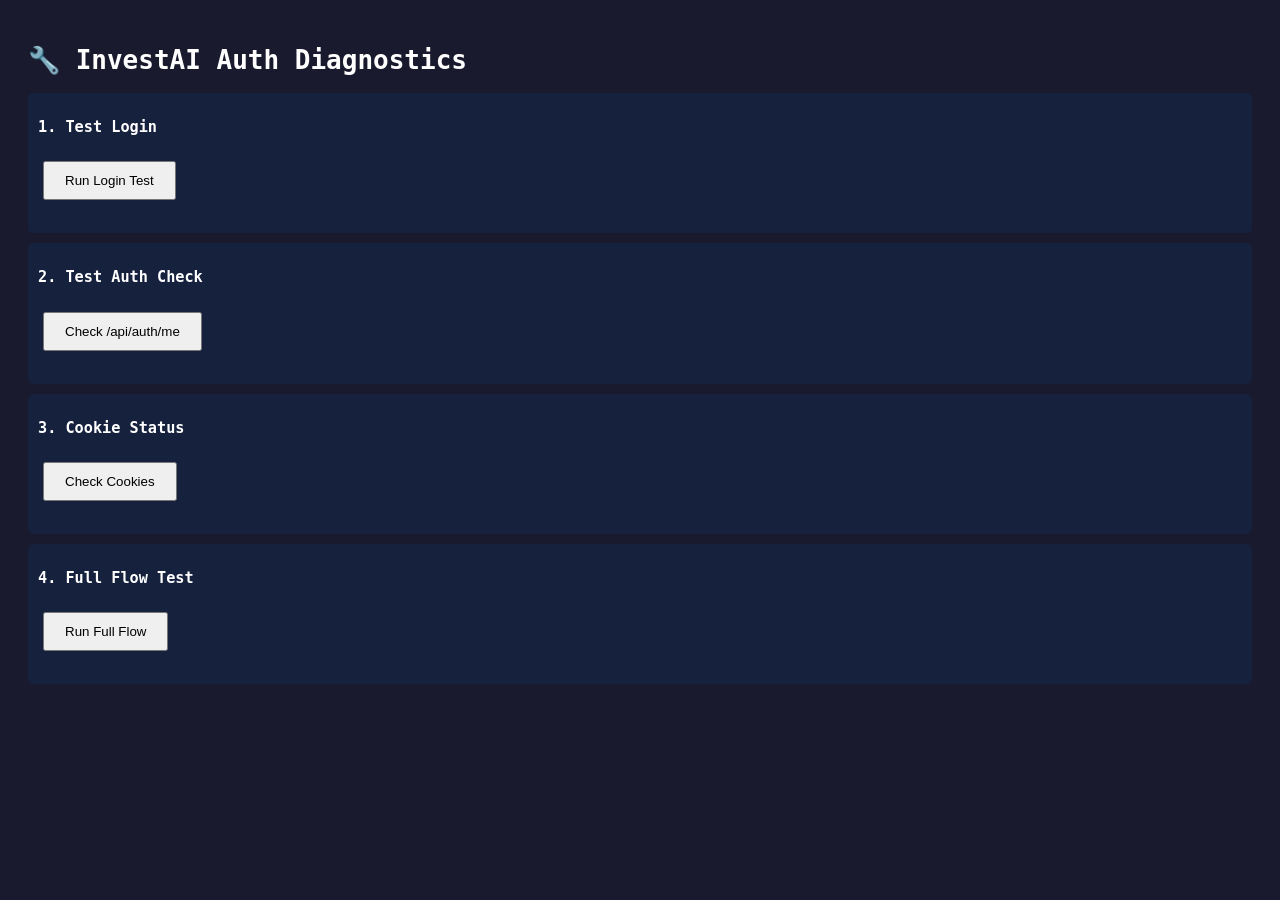
<file: dashboard/test-auth.html>
<!DOCTYPE html>
<html lang="pt-BR">
<head>
    <meta charset="UTF-8">
    <title>Test Auth - InvestAI</title>
    <style>
        body { font-family: monospace; padding: 20px; background: #1a1a2e; color: #fff; }
        .test { margin: 10px 0; padding: 10px; background: #16213e; border-radius: 5px; }
        .success { color: #4ade80; }
        .error { color: #f87171; }
        button { padding: 10px 20px; margin: 10px 5px; cursor: pointer; }
    </style>
</head>
<body>
    <h1>🔧 InvestAI Auth Diagnostics</h1>
    
    <div class="test">
        <h3>1. Test Login</h3>
        <button onclick="testLogin()">Run Login Test</button>
        <pre id="login-result"></pre>
    </div>

    <div class="test">
        <h3>2. Test Auth Check</h3>
        <button onclick="testAuthMe()">Check /api/auth/me</button>
        <pre id="auth-result"></pre>
    </div>

    <div class="test">
        <h3>3. Cookie Status</h3>
        <button onclick="checkCookies()">Check Cookies</button>
        <pre id="cookie-result"></pre>
    </div>

    <div class="test">
        <h3>4. Full Flow Test</h3>
        <button onclick="fullFlowTest()">Run Full Flow</button>
        <pre id="flow-result"></pre>
    </div>

    <script>
        async function testLogin() {
            const result = document.getElementById('login-result');
            result.textContent = 'Testing login...\n';
            
            try {
                const res = await fetch('/api/auth/login', {
                    method: 'POST',
                    headers: {'Content-Type': 'application/json'},
                    credentials: 'include',
                    body: JSON.stringify({username: 'hudson', password: 'hudson2026'})
                });
                
                result.textContent += `Status: ${res.status}\n`;
                result.textContent += `Headers:\n${Array.from(res.headers.entries()).map(([k,v]) => `  ${k}: ${v}`).join('\n')}\n`;
                
                const data = await res.json();
                result.textContent += `Response: ${JSON.stringify(data, null, 2)}\n`;
                
                if (res.ok) {
                    result.className = 'success';
                    result.textContent += '\n✅ Login successful!';
                } else {
                    result.className = 'error';
                    result.textContent += '\n❌ Login failed!';
                }
            } catch (e) {
                result.className = 'error';
                result.textContent += `\n❌ Error: ${e.message}`;
            }
        }

        async function testAuthMe() {
            const result = document.getElementById('auth-result');
            result.textContent = 'Checking authentication...\n';
            
            try {
                const res = await fetch('/api/auth/me', {
                    credentials: 'include',
                    cache: 'no-cache'
                });
                
                result.textContent += `Status: ${res.status}\n`;
                const data = await res.json();
                result.textContent += `Response: ${JSON.stringify(data, null, 2)}\n`;
                
                if (res.ok && data.username) {
                    result.className = 'success';
                    result.textContent += `\n✅ Authenticated as: ${data.username}`;
                } else {
                    result.className = 'error';
                    result.textContent += '\n❌ Not authenticated';
                }
            } catch (e) {
                result.className = 'error';
                result.textContent += `\n❌ Error: ${e.message}`;
            }
        }

        function checkCookies() {
            const result = document.getElementById('cookie-result');
            result.textContent = 'Checking cookies...\n\n';
            
            result.textContent += `document.cookie: "${document.cookie}"\n\n`;
            result.textContent += 'Note: HttpOnly cookies (like investai_token) are NOT visible to JavaScript.\n';
            result.textContent += 'This is NORMAL and secure behavior.\n\n';
            
            if (document.cookie.includes('investai_token')) {
                result.className = 'error';
                result.textContent += '❌ ERROR: investai_token should NOT be visible here (it should be HttpOnly)';
            } else {
                result.className = 'success';
                result.textContent += '✅ Good: Cookie is HttpOnly (not visible to JS)';
            }
        }

        async function fullFlowTest() {
            const result = document.getElementById('flow-result');
            result.textContent = '🧪 Starting full flow test...\n\n';
            
            // Step 1: Login
            result.textContent += '1️⃣ Logging in...\n';
            try {
                const loginRes = await fetch('/api/auth/login', {
                    method: 'POST',
                    headers: {'Content-Type': 'application/json'},
                    credentials: 'include',
                    body: JSON.stringify({username: 'hudson', password: 'hudson2026'})
                });
                
                const loginData = await loginRes.json();
                result.textContent += `   Status: ${loginRes.status}\n`;
                result.textContent += `   Response: ${JSON.stringify(loginData)}\n`;
                
                if (!loginRes.ok) {
                    result.className = 'error';
                    result.textContent += '\n❌ Login failed at step 1';
                    return;
                }
                
                result.textContent += '   ✅ Login successful\n\n';
                
                // Step 2: Wait 500ms (simulating redirect delay)
                result.textContent += '2️⃣ Waiting 500ms (simulating redirect)...\n';
                await new Promise(resolve => setTimeout(resolve, 500));
                result.textContent += '   ✅ Wait complete\n\n';
                
                // Step 3: Check auth
                result.textContent += '3️⃣ Checking authentication...\n';
                const authRes = await fetch('/api/auth/me', {
                    credentials: 'include',
                    cache: 'no-cache'
                });
                
                result.textContent += `   Status: ${authRes.status}\n`;
                const authData = await authRes.json();
                result.textContent += `   Response: ${JSON.stringify(authData)}\n`;
                
                if (authRes.ok && authData.username) {
                    result.className = 'success';
                    result.textContent += `\n✅✅✅ FULL FLOW SUCCESS! Authenticated as: ${authData.username}\n`;
                    result.textContent += '\n🎯 The auth flow is working correctly!\n';
                    result.textContent += 'The problem must be in auth-guard.js or page redirect logic.';
                } else {
                    result.className = 'error';
                    result.textContent += '\n❌ Auth check failed at step 3';
                    result.textContent += '\n🔍 Cookie was not sent or not valid';
                }
                
            } catch (e) {
                result.className = 'error';
                result.textContent += `\n❌ Error during flow test: ${e.message}`;
            }
        }
    </script>
</body>
</html>
</file>
